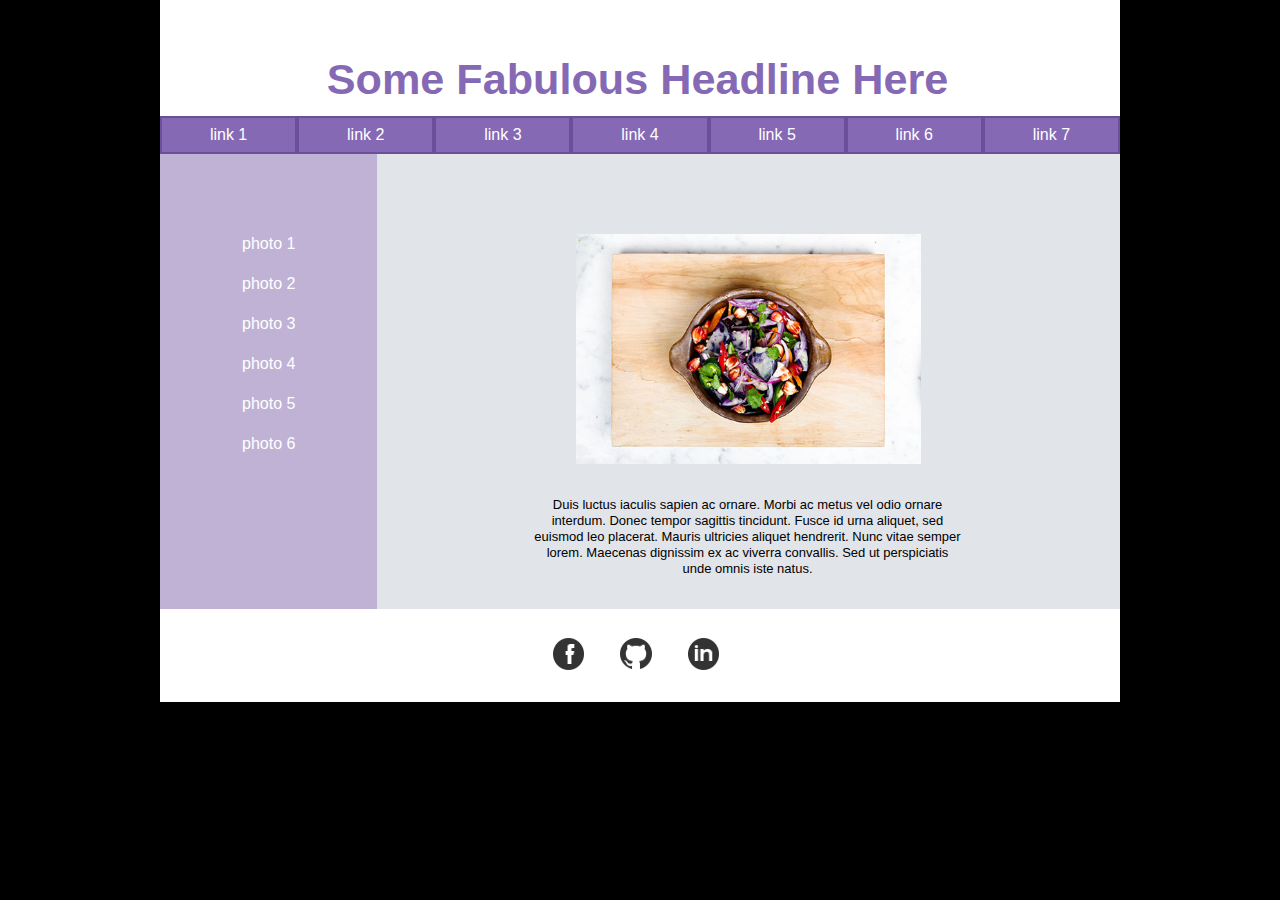
<file: index.html>
<!DOCTYPE html>
<html lang="en">

<head>
  <meta charset="utf-8" />
  <title>Mockup Assignment</title>
  <link rel="stylesheet" type="text/css" href="styles/meyer-reset.css">
  
  <link rel="stylesheet" type="text/css" href="styles/stylesheet.css">
  
</head>
  
  
<body>

    <!-- content wrapper that encompasses all my code so i can center it on the page -->
    <article class="content-wrapper">
  
    <!-- headline and main nav -->
      <header>
        <h1>Some Fabulous Headline Here</h1>

        <nav class="main-nav">
          <ul>
            <li><a href="index.html">link 1</a></li>
            <li><a href="page1.html">link 2</a></li>
            <li><a href="page2.html">link 3</a></li>
            <li><a href="#">link 4</a></li>
            <li><a href="#">link 5</a></li>
            <li><a href="#">link 6</a></li>
            <li><a href="#">link 7</a></li>
          </ul> 
        </nav>     
      </header>
  
    <!-- left bar with list of photos -->
      <aside>
        <ul>
          <li><a href="images/beef.jpg">photo 1</a></li>
          <li><a href="images/fish.jpg">photo 2</a></li>
          <li><a href="images/pita.jpg">photo 3</a></li>
          <li><a href="#">photo 4</a></li>
          <li><a href="#">photo 5</a></li>
          <li><a href="#">photo 6</a></li>
        </ul>
      </aside>
  
    <!-- main area with photo and text -->
      <article>
        <figure>
          <img src="images/stirfry.jpg" alt="stirfry" title="stirfry">
          <figcaption>Duis luctus iaculis sapien ac ornare. Morbi ac metus vel odio ornare interdum. Donec tempor sagittis tincidunt. Fusce id urna aliquet, sed euismod leo placerat. Mauris ultricies aliquet hendrerit. Nunc vitae semper lorem. Maecenas dignissim ex ac viverra convallis. Sed ut perspiciatis unde omnis iste natus.</figcaption>
        </figure>
      </article>
  
    <!-- footer with social media links -->
      <footer>
        <ul>
          <li><a href="https://www.facebook.com/" target="_blank"><img src="images/facebook.png" alt="facebook logo"></a></li>
          <li><a href="https://github.com/login" target="_blank"><img src="images/github.png" alt="github logo"></a></li>
          <li><a href="https://www.linkedin.com/" target="_blank"><img src="images/linked-in.png" alt="linked-in logo"></a></li>  
        </ul>
      </footer>
  
  
  </article> <!-- End content-wrapper -->
</body>
  
</html>
</file>
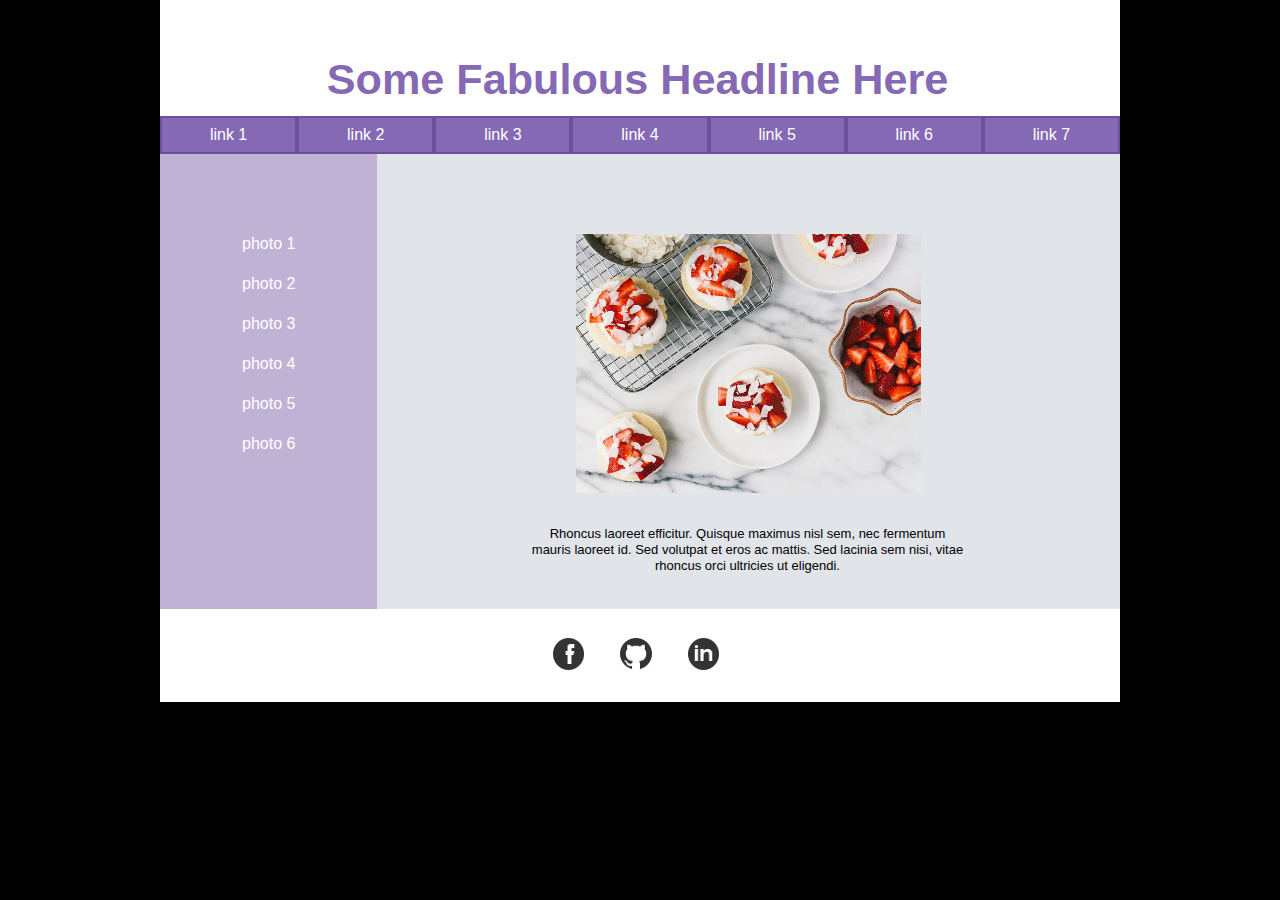
<file: page1.html>
<!DOCTYPE html>
<html lang="en">

<head>
  <meta charset="utf-8" />
  <title>Page 1</title>
  <link rel="stylesheet" type="text/css" href="styles/meyer-reset.css">
  
  <link rel="stylesheet" type="text/css" href="styles/stylesheet.css">
  
</head>
  
  
<body>

    <!-- content wrapper that encompasses all my code so i can center it on the page -->
    <article class="content-wrapper">
  
    <!-- headline and main nav -->
      <header>
        <h1>Some Fabulous Headline Here</h1>

        <nav class="main-nav">
          <ul>
            <li><a href="index.html">link 1</a></li>
            <li><a href="page1.html">link 2</a></li>
            <li><a href="page2.html">link 3</a></li>
            <li><a href="#">link 4</a></li>
            <li><a href="#">link 5</a></li>
            <li><a href="#">link 6</a></li>
            <li><a href="#">link 7</a></li>
          </ul> 
        </nav>     
      </header>
  
    <!-- left bar with list of photos -->
      <aside>
        <ul>
          <li><a href="images/pound-cake.jpg">photo 1</a></li>
          <li><a href="images/berries.png">photo 2</a></li>
          <li><a href="images/scones.jpg">photo 3</a></li>
          <li><a href="#">photo 4</a></li>
          <li><a href="#">photo 5</a></li>
          <li><a href="#">photo 6</a></li>
        </ul>
      </aside>
  
    <!-- main area with photo and text -->
      <article>
        <figure>
          <img src="images/strawberries.jpg" alt="strawberries" title="strawberries">
          <figcaption>Rhoncus laoreet efficitur. Quisque maximus nisl sem, nec fermentum mauris laoreet id. Sed volutpat et eros ac mattis. Sed lacinia sem nisi, vitae rhoncus orci ultricies ut eligendi.</figcaption>
        </figure>
      </article>
  
    <!-- footer with social media links -->
      <footer>
        <ul>
          <li><a href="https://www.facebook.com/" target="_blank"><img src="images/facebook.png" alt="facebook logo"></a></li>
          <li><a href="https://github.com/login" target="_blank"><img src="images/github.png" alt="github logo"></a></li>
          <li><a href="https://www.linkedin.com/" target="_blank"><img src="images/linked-in.png" alt="linked-in logo"></a></li>  
        </ul>
      </footer>
  
  
  </article> <!-- End content-wrapper -->
</body>
  
</html>
</file>
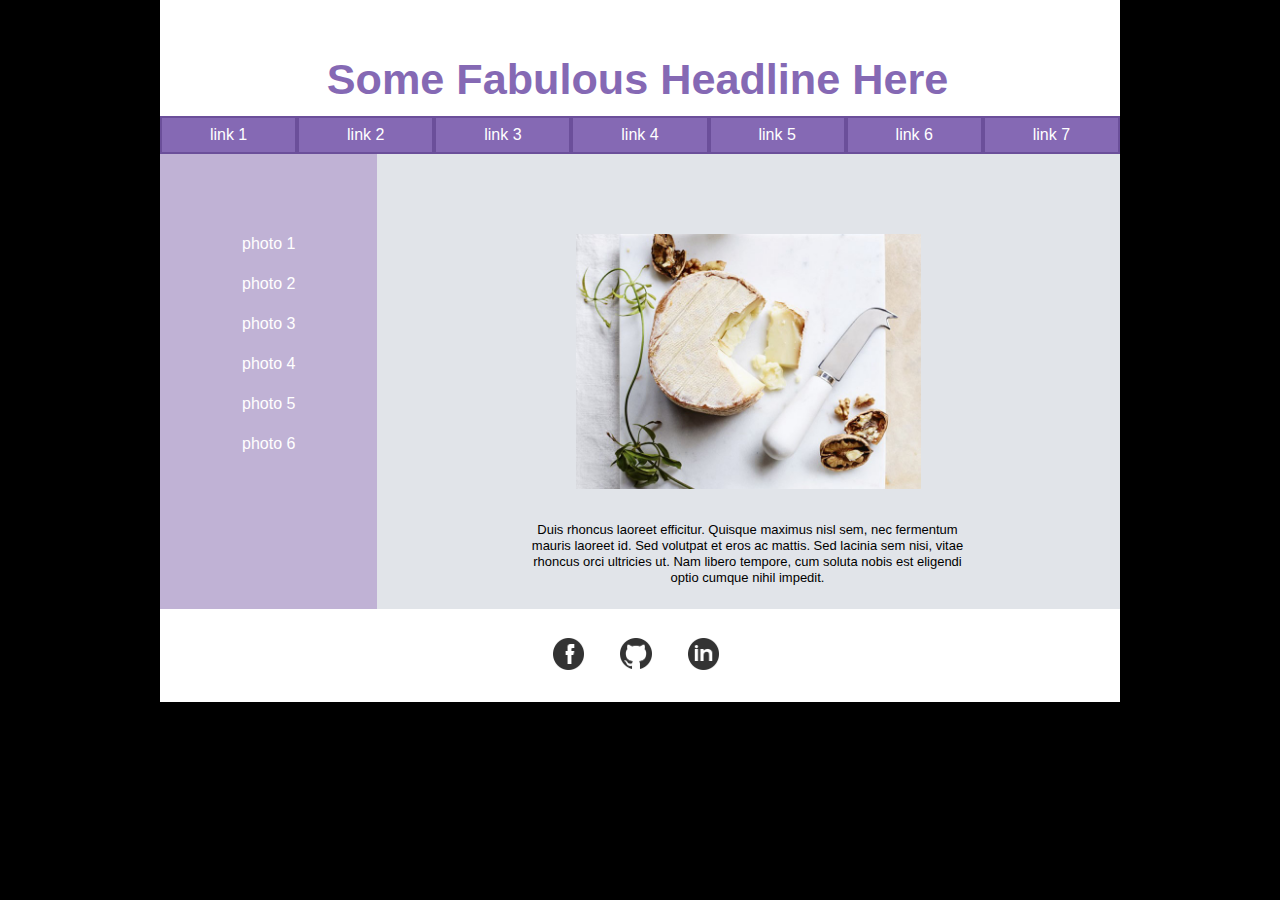
<file: page2.html>
<!DOCTYPE html>
<html lang="en">

<head>
  <meta charset="utf-8" />
  <title>Page 2</title>
  <link rel="stylesheet" type="text/css" href="styles/meyer-reset.css">
  
  <link rel="stylesheet" type="text/css" href="styles/stylesheet.css">
  
</head>
  
  
<body>

    <!-- content wrapper that encompasses all my code so i can center it on the page -->
    <article class="content-wrapper">
  
    <!-- headline and main nav -->
      <header>
        <h1>Some Fabulous Headline Here</h1>

        <nav class="main-nav">
          <ul>
            <li><a href="index.html">link 1</a></li>
            <li><a href="page1.html">link 2</a></li>
            <li><a href="page2.html">link 3</a></li>
            <li><a href="#">link 4</a></li>
            <li><a href="#">link 5</a></li>
            <li><a href="#">link 6</a></li>
            <li><a href="#">link 7</a></li>
          </ul> 
        </nav>     
      </header>
  
    <!-- left bar with list of photos -->
      <aside>
        <ul>
          <li><a href="images/crackers.jpg">photo 1</a></li>
          <li><a href="images/cheese.jpg">photo 2</a></li>
          <li><a href="images/fruit-cheese.jpg">photo 3</a></li>
          <li><a href="#">photo 4</a></li>
          <li><a href="#">photo 5</a></li>
          <li><a href="#">photo 6</a></li>
        </ul>
      </aside>
  
    <!-- main area with photo and text -->
      <article>
        <figure>
          <img src="images/cheese-board.jpg" alt="cheese board" title="cheese board">
          <figcaption>Duis rhoncus laoreet efficitur. Quisque maximus nisl sem, nec fermentum mauris laoreet id. Sed volutpat et eros ac mattis. Sed lacinia sem nisi, vitae rhoncus orci ultricies ut. Nam libero tempore, cum soluta nobis est eligendi optio cumque nihil impedit.</figcaption>
        </figure>
      </article>
  
    <!-- footer with social media links -->
      <footer>
        <ul>
          <li><a href="https://www.facebook.com/" target="_blank"><img src="images/facebook.png" alt="facebook logo"></a></li>
          <li><a href="https://github.com/login" target="_blank"><img src="images/github.png" alt="github logo"></a></li>
          <li><a href="https://www.linkedin.com/" target="_blank"><img src="images/linked-in.png" alt="linked-in logo"></a></li>  
        </ul>
      </footer>
  
  
  </article> <!-- End content-wrapper -->
</body>
  
</html>
</file>
<file: styles/stylesheet.css>
/********* Global Body Styles *********/

body {
  background-color: #000000;
  font-family: "Helvetica", Arial, sans-serif;
}


/********* Content Wrapper *********/

.content-wrapper {
  width: 75%;
  height: 100%;
  margin: auto;
}


/********* Header Style *********/

header h1 {
  margin: auto;
  padding: 58px 25px 15px 20px;
  background-color: #ffffff;
  color: #8569b4;
  font-size: 270%;
  text-align: center;
}


/********* Main Nav with Links *********/

.main-nav {
  width: 100%;
  height: 38px;
}

.main-nav ul {
  list-style-type: none;
}

.main-nav ul li {
  float: left;
  width: 14.286%;
  background-color: #8569b4;
}

.main-nav ul li a {
  display: block;
  border: 2px solid #6b4f9a;
  padding: 9px 43px;
  text-decoration: none;
  text-align: center;
  color: #ffffff;
}


/********* Aside with Links *********/

aside {
  clear: both;
  height: 100%;
  float: left;
  background-color: #c0b2d5;
}

aside ul {
  list-style-type: none;
  padding: 70px 70px 145px 70px;
}

aside li a {
  display: block;
  padding: 12px;
  text-decoration: none;
  color: #ffffff;
}


/********* Article with Figure & Figure Caption *********/


article {
  width: auto;
} 

figure {
  height: 455px;
  background-color: #e1e4e9;
  text-align: center;
}

figure img {
  width: 36%;
  padding: 80px 16px 10px 16px;
  margin: 0px auto; 
}  

figcaption {
  margin: 0px auto;
  width: 45%;
  padding: 20px 10px 51px 225px;
  text-align: center;
  font-size: 13px;
  line-height: 16px;
}


/********* Footer with Social Media Links *********/

footer {
  clear: both;
}

footer ul {
  float: left;
  width: 100%;
  background-color: #ffffff;
}

footer ul li {
  margin-left: 375px;
}

footer ul li img {
  width: 5.35%;
  padding: 8px 18px;
  margin-top: 21px;
  margin-bottom: 24px;
  float: left;
  display: block;
}
</file>
